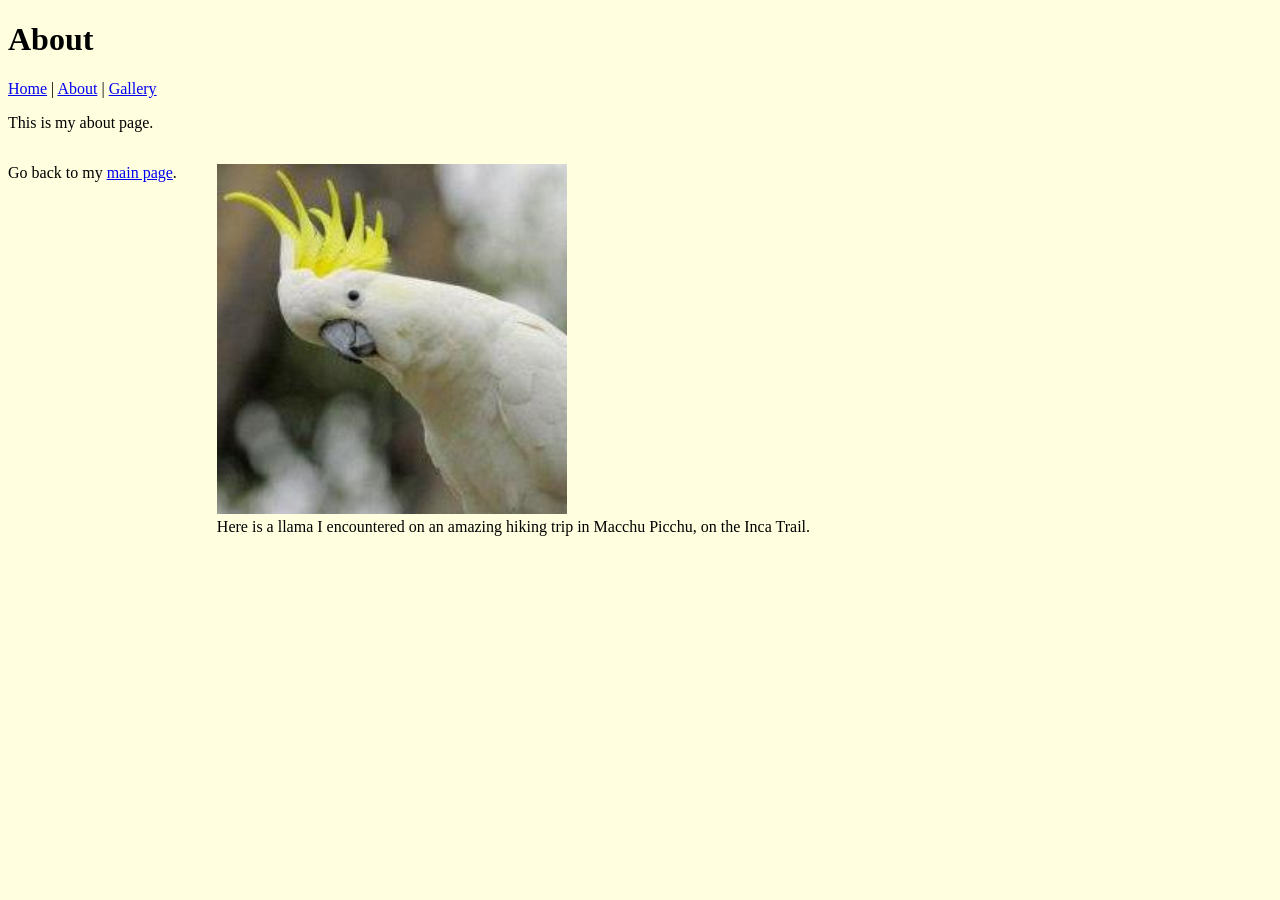
<file: docs/about.html>
<!DOCTYPE html>
<html xmlns="http://www.w3.org/1999/xhtml">
    <!-- Try opening this file on your local computer in a web browser (Firefox, Chrome, etc). 
     * On Windows, go to the browser and type control + o and browse to find this file to open it.
     * On Mac, go to the browser and type command + o and browse to find this file to open it. 
     Look for the text in the <title> element in the tab above the browser search bar. Do you see it? 
    -->
    <head>
        <!-- What's in the <head> element is a "meta" area not for display. 
            It holds important information about the website's contents.
            The text inside the <title> element does show in the top tab of a web browser. 
             The <head> is where we will include info about styling the site, too. -->
        <title>Starter HTML</title>
        <meta charset="UTF-8" />
        <meta name="viewport" content="width=device-width, initial-scale=1.0" />
        <link rel="stylesheet" type="text/css" href="style.css" />
        <!-- Here is a place where we can add a little styling code called CSS to this page. 
            I used it to apply a background color to the body element.
        -->
       
    </head>
    <body>
        <!-- CONTENT FOR DISPLAY. The <body> element holds the content we see in the display window on the web browser.-->
        <h1>About</h1>
        <nav>
            <a href="index.html">Home</a> | <a href="about.html">About</a> | <a href="gallery.html">Gallery</a>
        
        </nav>
        
        <p>This is my about page.</p>
        <div class="side-by-side">
            <p>Go back to my <a href="index.html">main page</a>.</p>
            <figure>
                <img src="images/cockatoo.jpg" />
                <figcaption>Here is a llama I encountered on an amazing hiking trip in Macchu
                    Picchu, on the Inca Trail.</figcaption>
            </figure>
        </div>
    </body>
</html>
</file>
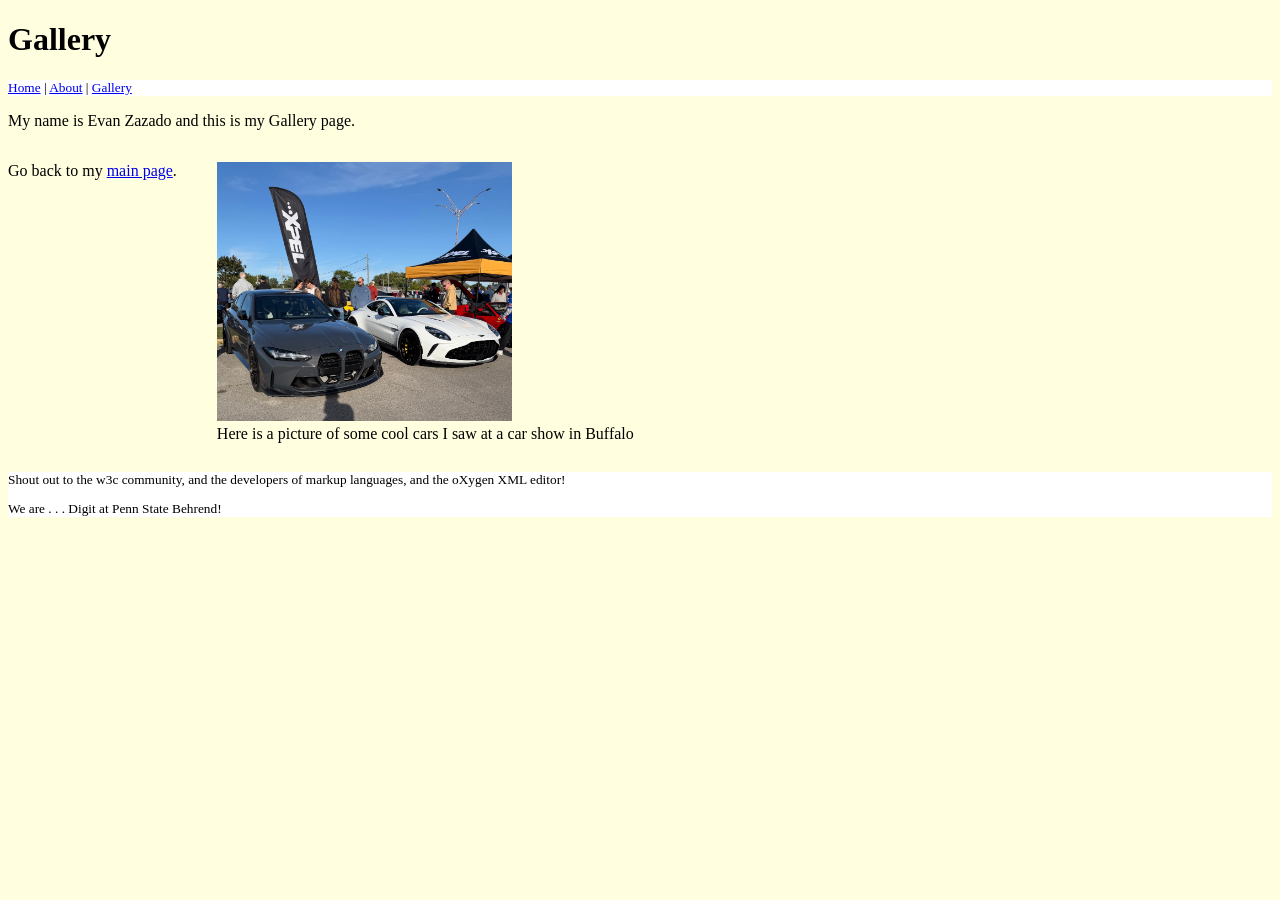
<file: docs/gallery.html>
<!DOCTYPE html>
<html xmlns="http://www.w3.org/1999/xhtml">
    <!-- Try opening this file on your local computer in a web browser (Firefox, Chrome, etc). 
     * On Windows, go to the browser and type control + o and browse to find this file to open it.
     * On Mac, go to the browser and type command + o and browse to find this file to open it. 
     Look for the text in the <title> element in the tab above the browser search bar. Do you see it? 
    -->
    <head>
        <!-- What's in the <head> element is a "meta" area not for display. 
            It holds important information about the website's contents.
            The text inside the <title> element does show in the top tab of a web browser. 
             The <head> is where we will include info about styling the site, too. -->
        <title>Starter HTML</title>
        <meta charset="UTF-8" />
        <meta name="viewport" content="width=device-width, initial-scale=1.0" />
        <!-- Here is a place where we can add a little styling code called CSS to this page. 
            I used it to apply a background color to the body element.
        -->
        <link rel="stylesheet" type="text/css" href="style.css" />
    </head>
    <body>
        <!-- CONTENT FOR DISPLAY. The <body> element holds the content we see in the display window on the web browser.-->
        <h1>Gallery</h1>
        <nav class="featureBlock">
            <a href="index.html">Home</a> | <a href="about.html">About</a> | <a href="gallery.html">Gallery</a>
            
        </nav>
        <p>My name is Evan Zazado and this is my Gallery page.</p>
        
        
        <div class="side-by-side">
            <p>Go back to my <a href="index.html">main page</a>.</p>
            <figure>
                <img src="images/IMG_car.jpg" />
                <figcaption>Here is a picture of some cool cars I saw at a car show in Buffalo</figcaption>
            </figure>
           
        </div>
        <footer class="featureBlock">
            <p>Shout out to the w3c community, and the developers of markup languages, and the oXygen XML editor!</p>
            <p>We are . . . Digit at Penn State Behrend!</p>
        </footer>
    </body>
</html>
</file>
<file: docs/style.css>
body {

    /*background:papayaWhip*/
    background: lightyellow;
    font-family: verdana;
}

div.side-by-side {
    display: flex;
}

img {
    width: 59%;
    max-width: 500px;
}

.featureBlock {
    background-color:white;
    font-size: smaller;
}
</file>
